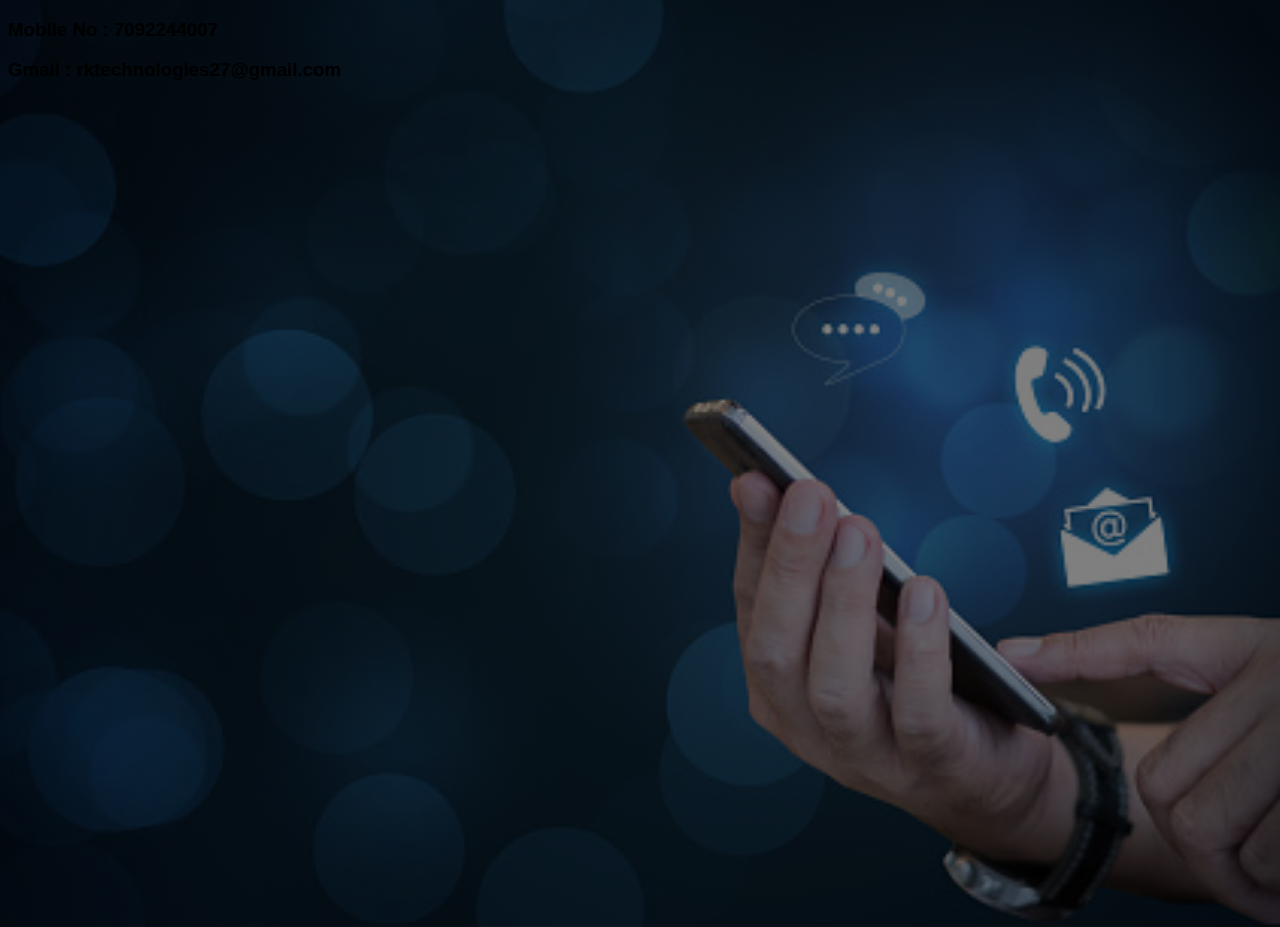
<file: contact.html>
<!DOCTYPE html>
<html lang="en">
<head>
    <meta charset="UTF-8">
    <meta http-equiv="X-UA-Compatible" content="IE=edge">
    <meta name="viewport" content="width=device-width, initial-scale=1.0">
    <title>Contact</title>
    <link rel="stylesheet" href="./contact.css">
</head>
<body>
    <h3>Mobile No : 7092244007</h3>
    <h3>Gmail : rktechnologies27@gmail.com</h3>
</body>
</html>
</file>
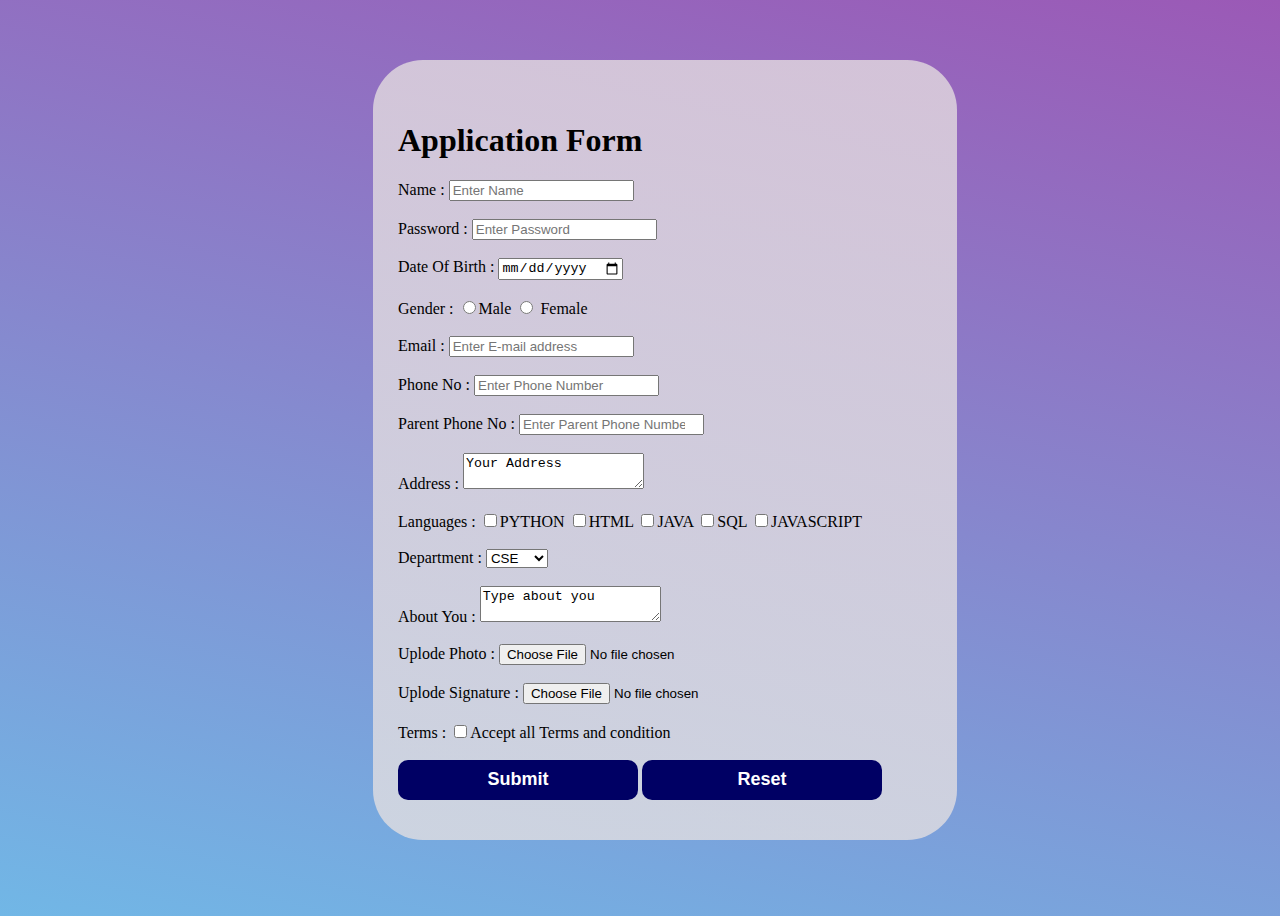
<file: my app.html>
<html>
    <head>
        <title>
            Joining application
        </title>
        <link rel="stylesheet" href="./form.css">
    </head>
    <body>
        <form><div class="container">
            <h1>Application Form</h1>
            <label> Name :</label> <input type="text" placeholder="Enter Name"><br><br>
            <label> Password : </label> <input type="password" placeholder="Enter Password"><br><br>
            <label>Date Of Birth :</label> <input type="date"> <br><br>
            <label> Gender : </label> <input type="radio" name="Gender" value="Male">Male 
                                      <input type="radio" name="Gender" value="Female"> Female <br><br>
            <label>Email :</label> <input type="email" placeholder="Enter E-mail address"> <br><br>
            <label> Phone No :</label> <input type="number" placeholder="Enter Phone Number"><br><br>
            <label> Parent Phone No :</label> <input type="number" placeholder="Enter Parent Phone Number"><br><br>
            <label> Address :</label> <textarea>Your Address</textarea><br><br>
            <label>Languages : </label> <input type="checkbox" name="Languages" value="PYTHON">PYTHON
                                        <input type="checkbox" name="Languages" value="HTML">HTML
                                        <input type="checkbox" name="Languages" value="JAVA">JAVA    
                                        <input type="checkbox" name="Languages" value="SQL">SQL
                                        <input type="checkbox" name="Languages" value="JAVASCRIPT">JAVASCRIPT<br><br>
            <label> Department :</label> <select> <option name="Department" value="CSE">CSE</option>
                                                  <option name="Department" value="EEE">EEE</option>
                                                  <option name="Department" value="ECE">ECE</option>
                                                  <option name="Department" value="CIVIL">CIVIL</option>
                                                  <option name="Department" value="MECH">MECH</option>
                                        </select><br><br>
            <label> About You :</label> <textarea>Type about you</textarea><br><br>
            <label> Uplode Photo :</label> <input type="file"><br><br>
            <label> Uplode Signature :</label> <input type="file"><br><br>
            <label>Terms :</label> <input type="checkbox" value="Terms and condition">Accept all Terms and condition<br><br>
            <button class="btn-s"><a href="#">Submit</a></button>
            <button class="btn-r"><a href="#">Reset</a></button>
        </form>
    </div>
    </body>    
</html>
</file>
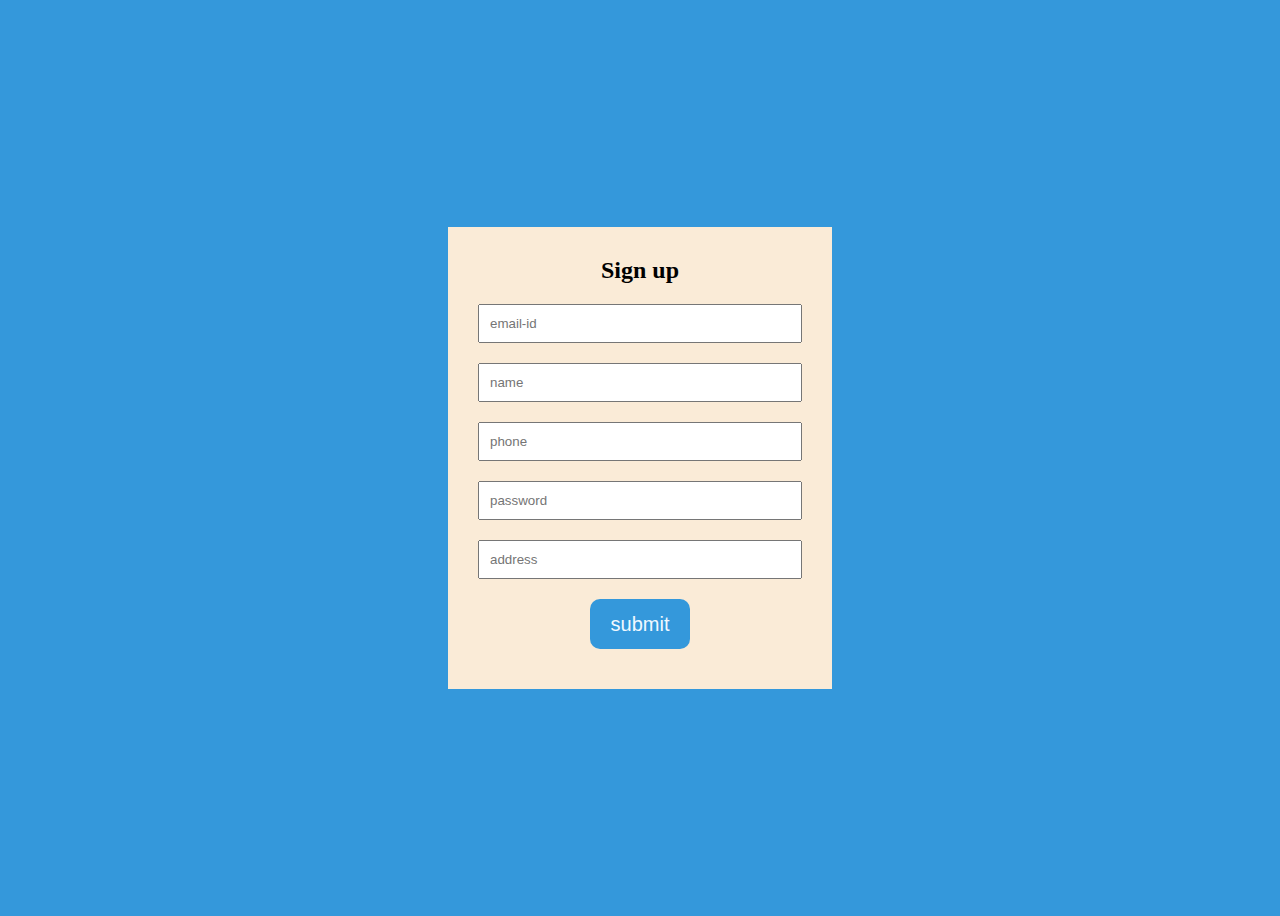
<file: sign up.html>
<!DOCTYPE html>
<html lang="en">
  <head>
    <meta charset="UTF-8" />
    <meta http-equiv="X-UA-Compatible" content="IE=edge" />
    <meta name="viewport" content="width=device-width, initial-scale=1.0" />
    <title>Form Validation</title>
    <style>
      body {
        background-color: #3498db;
        display: flex;
        justify-content: center;
        align-items: center;
        height: 100vh;
      }
      .form-container {
        background-color: antiquewhite;
        padding: 30px;
        text-align: center;
      }

      h2 {
        margin: 0px 0px 10px 0px;
      }
      input {
        width: 300px;
        margin: 10px 0px;
        padding: 10px;
      }
      .error {
        color: red;
        margin: 0px;
        text-align: left;
        width: 200px;
      }
      .btn {
        width: 100px;
        height: 50px;
        color: aliceblue;
        background-color: #3498db;
        border: none;
        font-size: 20px;
        border-radius: 10px;
      }
      input[type=number]::-webkit-inner-spin-button,
      input[type=number]::-webkit-outer-spin-button{
        -webkit-appearance: none;
        margin: 0;
        /* this is done to remove increment and decrement buttons  (if anybody have a better method to hide these buttons please post it in the group*/
      }
    </style>
  </head>
  <body>
    <div class="form-container">
      <h2>Sign up</h2>
      <form action="" name="myform" onsubmit="return validateform()">
        <!--returning true or false gets passed to form's submit event and prevents or allow for submission if the value is true or false repectively.-->
        <input
          type="email"
          placeholder="email-id"
          id="emailid"
          required
          name="femail"
        /><br />
        <p id="emailerror" class="error"></p>
        <input
          type="text"
          placeholder="name"
          pattern="^[a-zA-Z ]*$"
          required
          id="username"
          name="fname"
        /><br />
        <p id="usererror" class="error"></p>
        <input
          type="number"
          placeholder="phone"
          required
          id="phone"
          name="fphone"
        /><br />
        <p id="phoneerror" class="error"></p>
        <input
          type="password"
          placeholder="password"
          required
          id="password"
          name="fpassword"
        /><br />
        <p id="passworderror" class="error"></p>
        <input
          type="address"
          placeholder="address"
          required
          id="address"
          name="faddress"
        /><br />
        <p id="addresserror" class="error"></p>
        <input type="submit" class="btn" value="submit" />
      </form>
    </div>
    <script>
      function clearErrors() {
        errors = document.getElementsByClassName("error"); //copying all elements with classname 'error' into errors variable
        for (let item of errors) { //for of loop - each copied element is passed into item variable one by one in a loop
          item.innerHTML = ""; //setting content of copied elements to "" i.e clearing the error text.
        }
      }

      function seterror(id, error) {
        //getting called from validate form function with two parameters
        document.getElementById(id).innerHTML = error; //this sets the concerned paragraph tag with error message
      }

      function validateform() {
        //this function is getting called from form tag
        var returnval = true; //form will validate only when returnval is true
        clearErrors();
        var name = document.getElementById("username").value;
        if (name.startsWith(" ")) {
          seterror("usererror", "*name cannot start with a space");
          returnval = false;
        } else if (name.endsWith(" ")) {
          seterror("usererror", "*name cannot end with a space");
          returnval = false;
        }
        var email = document.getElementById("emailid").value;
        if (email.length > 50) {
          seterror("emailerror", "*email is too long");
          returnval = false;
        }
        var phone = document.getElementById("phone").value;
        if (phone.length != 10) {
          seterror("phoneerror", "*phone number should be of 10 digits only");
          returnval = false;
        }
        var password = document.getElementById("password").value;
        if (password.length < 7 || password.length > 20) {
          seterror(
            "passworderror",
            "*password should contain atleast 7 characters and not more than 20 characters"
          );
          returnval = false;
        } else if (password.search(/[0-9]/) == -1) {
          //the search method matches a string against a regular expression(Regex) and returns the index of the first match or returns -1 if no match is found.
          seterror(
            "passworderror",
            "*password should contain atleast one numeric value"
          );
          returnval = false;
        } else if (password.search(/[A-Z]/) == -1) {
          seterror(
            "passworderror",
            "*password should contain atleast one uppercase letter"
          );
          returnval = false;
        } else if (password.search(/[a-z]/) == -1) {
          seterror(
            "passworderror",
            "*password should contain atleast one lowercase letter"
          );
          returnval = false;
        } else if (password.search(/[!\@\#\$\^\&\*]/) == -1) {
          //to match a character having special meaning in regex we have to use the escape sequence after each special character.
          seterror(
            "passworderror",
            "*password should contain atleast one special character"
          );
          returnval = false;
        }
        var address = document.getElementById("address").value;
        console.log(address);
        if (address.length < 10) {
          seterror("addresserror", "*address can't be less than 10 characters");
          returnval = false;
        }
        return returnval;
      }
    </script>
  </body>
</html>
</file>
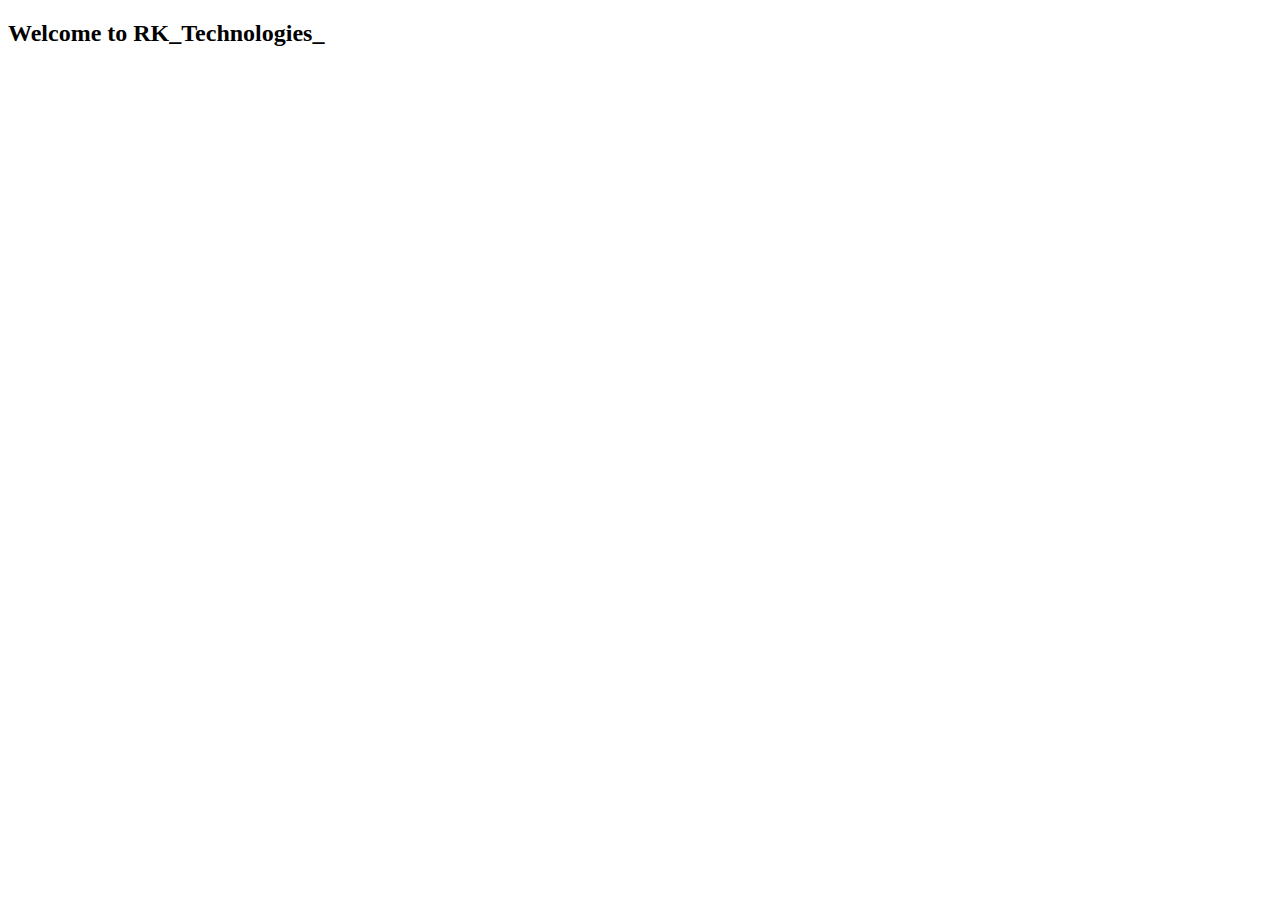
<file: welcome.html>
<!DOCTYPE html>
<html lang="en">
<head>
    <meta charset="UTF-8">
    <meta http-equiv="X-UA-Compatible" content="IE=edge">
    <meta name="viewport" content="width=device-width, initial-scale=1.0">
    <title>Document</title>
</head>
<body>
    <h2>Welcome to RK_Technologies_</h2>
</body>
</html>
</file>
<file: contact.css>
body{
    background-image: linear-gradient(to top, rgba(0,0,0,0.5)50%, rgba(0,0,0,0.5)50%), url(./c1.jpg);
    height: 100vh;
    background-repeat: no-repeat;
    width: 100%;
    background-size: cover;
    background-position: center;
    
    font-family: sans-serif;
}
</file>
<file: form.css>
.{
    margin: 0;
    padding: 0;
    box-sizing: border-box;
    font-family: sans-serif;
}

body{
    display: flex;
    height: 100vh;
    justify-content: center;
    align-items: center;
    background: linear-gradient(13deg, #71b7e6, #9b59b6);
}

.container{
    max-width: 700px;
    width: 100%;
    background: linear-gradient( rgba(231, 225, 225, 0.76)50%,  rgba(231, 225, 225, 0.76)50%);
    padding: 40px 25px;
    border-radius: 50px;
}


.btn-s{
    width: 240px;
    height: 40px;
    background: rgb(0, 0, 100);
    border: none;
    font-size: 18px;
    border-radius: 10px;
    cursor: pointer;
    color: #2bab0d;
    transition: 0.4s ease;
}

.btn-s:hover{
    background: #2bab0d;
    color: blue;
}

.btn-s a{
    text-decoration: none;
    color: #fff;
    font-weight: bold;
}

.btn-r{
    width: 240px;
    height: 40px;
    background: rgb(0, 0, 100);
    border: none;
    font-size: 18px;
    border-radius: 10px;
    cursor: pointer;
    color: #2bab0d;
    transition: 0.4s ease;
}

.btn-r:hover{
    background: #2bab0d;
    color: blue;
}

.btn-r a{
    text-decoration: none;
    color: #fff;
    font-weight: bold;
}
</file>
